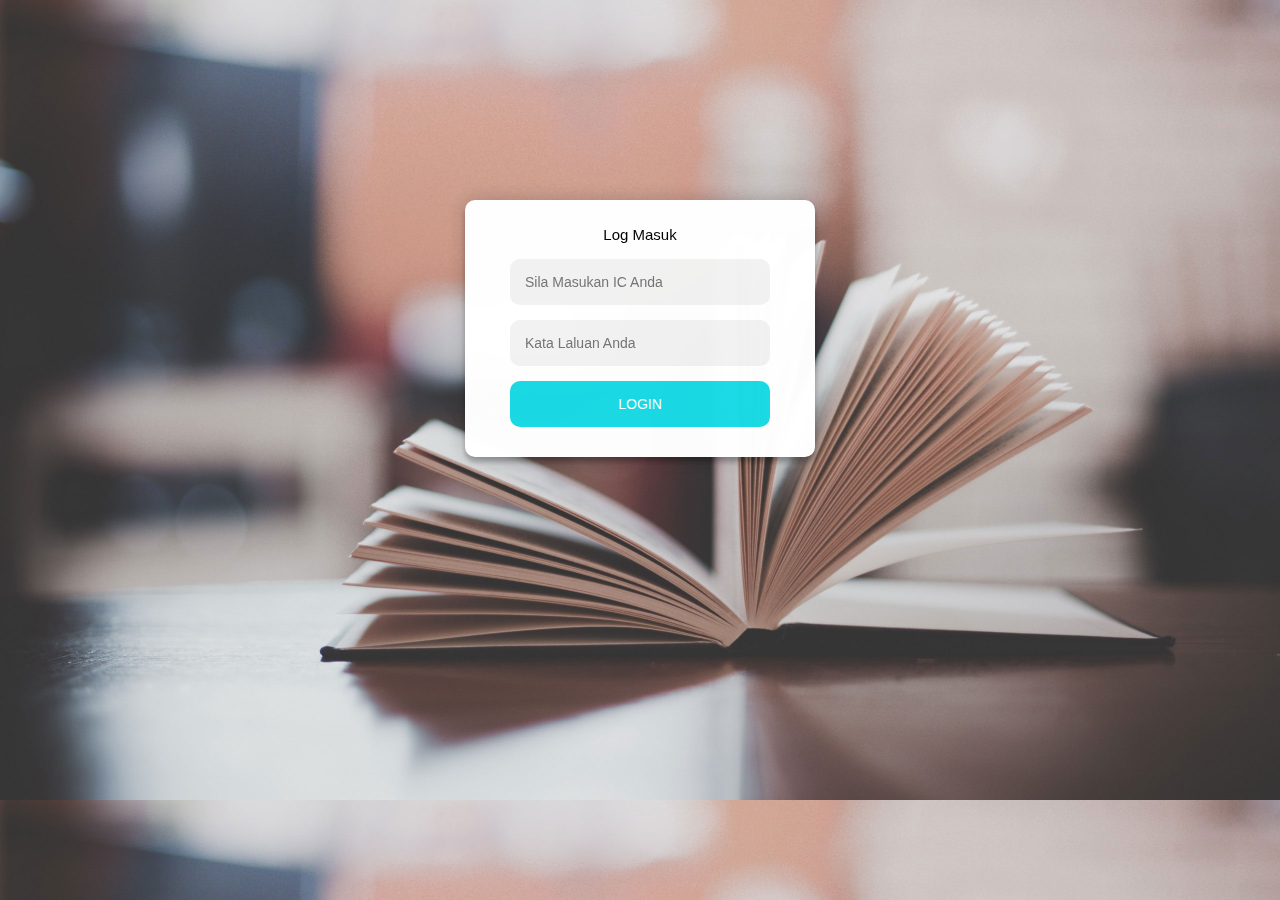
<file: index.html>
<!DOCTYPE html>
<html lang="en">

<head>
    <meta charset="UTF-8">
    <meta http-equiv="X-UA-Compatible" content="IE=edge">
    <meta name="viewport" content="width=device-width, initial-scale=1.0">
    <title>Log Masuk Sistem Kaunseling PTSS</title>
    <link rel="stylesheet" href="style.css">
</head>

<body>

    <div class="form">
        <p>Log Masuk</p>
        <form method="post" action="login.php">
            <input type="text" name="ic" placeholder="Sila Masukan IC Anda" required>
            <input type="password" name="password" placeholder="Kata Laluan Anda" required>
            <button>Login</button>
        </form>
    </div>
</body>

</html>
</file>
<file: style.css>
body{
  margin: 0;
  padding: 0;
  background: url(gambar/wall.jpg);
  background-size: cover;
  background-position:top;
  font-family:sans-serif;
}

.form{
  font-family: "Roboto",sans-serif;
  position: relative;
  z-index: 1;
  background: #FFFFFF;
  opacity: 99%;
  max-width: 260px;
  margin: 200px auto 100px;
  padding: 10px 45px 30px 45px;
  text-align: center;
  box-shadow: 0 0 20px rgba(0, 0, 0, 0.2), 0 5px 5px 0 rgba(0, 0, 0, 0.24);
  border-radius: 10px;
}

.form p{
  font-size: 15px;
  padding: 1px;
  text-align: center;
}
.form input{
  outline: 0;
  border-radius: 10px;
  background: #F2F2F2;
  width: 100%;
  border: 0;
  margin: 0 0 15px;
  padding: 15px;
  box-sizing: border-box;
  font-size: 14px;
}
.form input:hover{
  background-color: #D3F8F9;
  transition: all 1s ease 0s;
}
.form input:focus{
  background-color: #D3F8F9;
  transition: all 1s ease 0s;
}
.form button{
  text-transform: uppercase ;
  outline: 0;
  border-radius: 10px;
  background: #1ADBE5;
  width: 100%;
  border: 0;
  padding: 15px;
  color: #FFFFFF;
  font-size: 14px;
  cursor: pointer;
}
.form button:hover, .form button:active, .form button:focus{
  background-color: #06C5CF ;
  transition: all 1s ease 0s;
}

.form .message{
  margin: 15px 0 0;
  color: #B3B3B3;
  font-size: 12px;
}
.form  .message{
  color: #06C5CF;
  text-decoration: none ;
}
</file>
